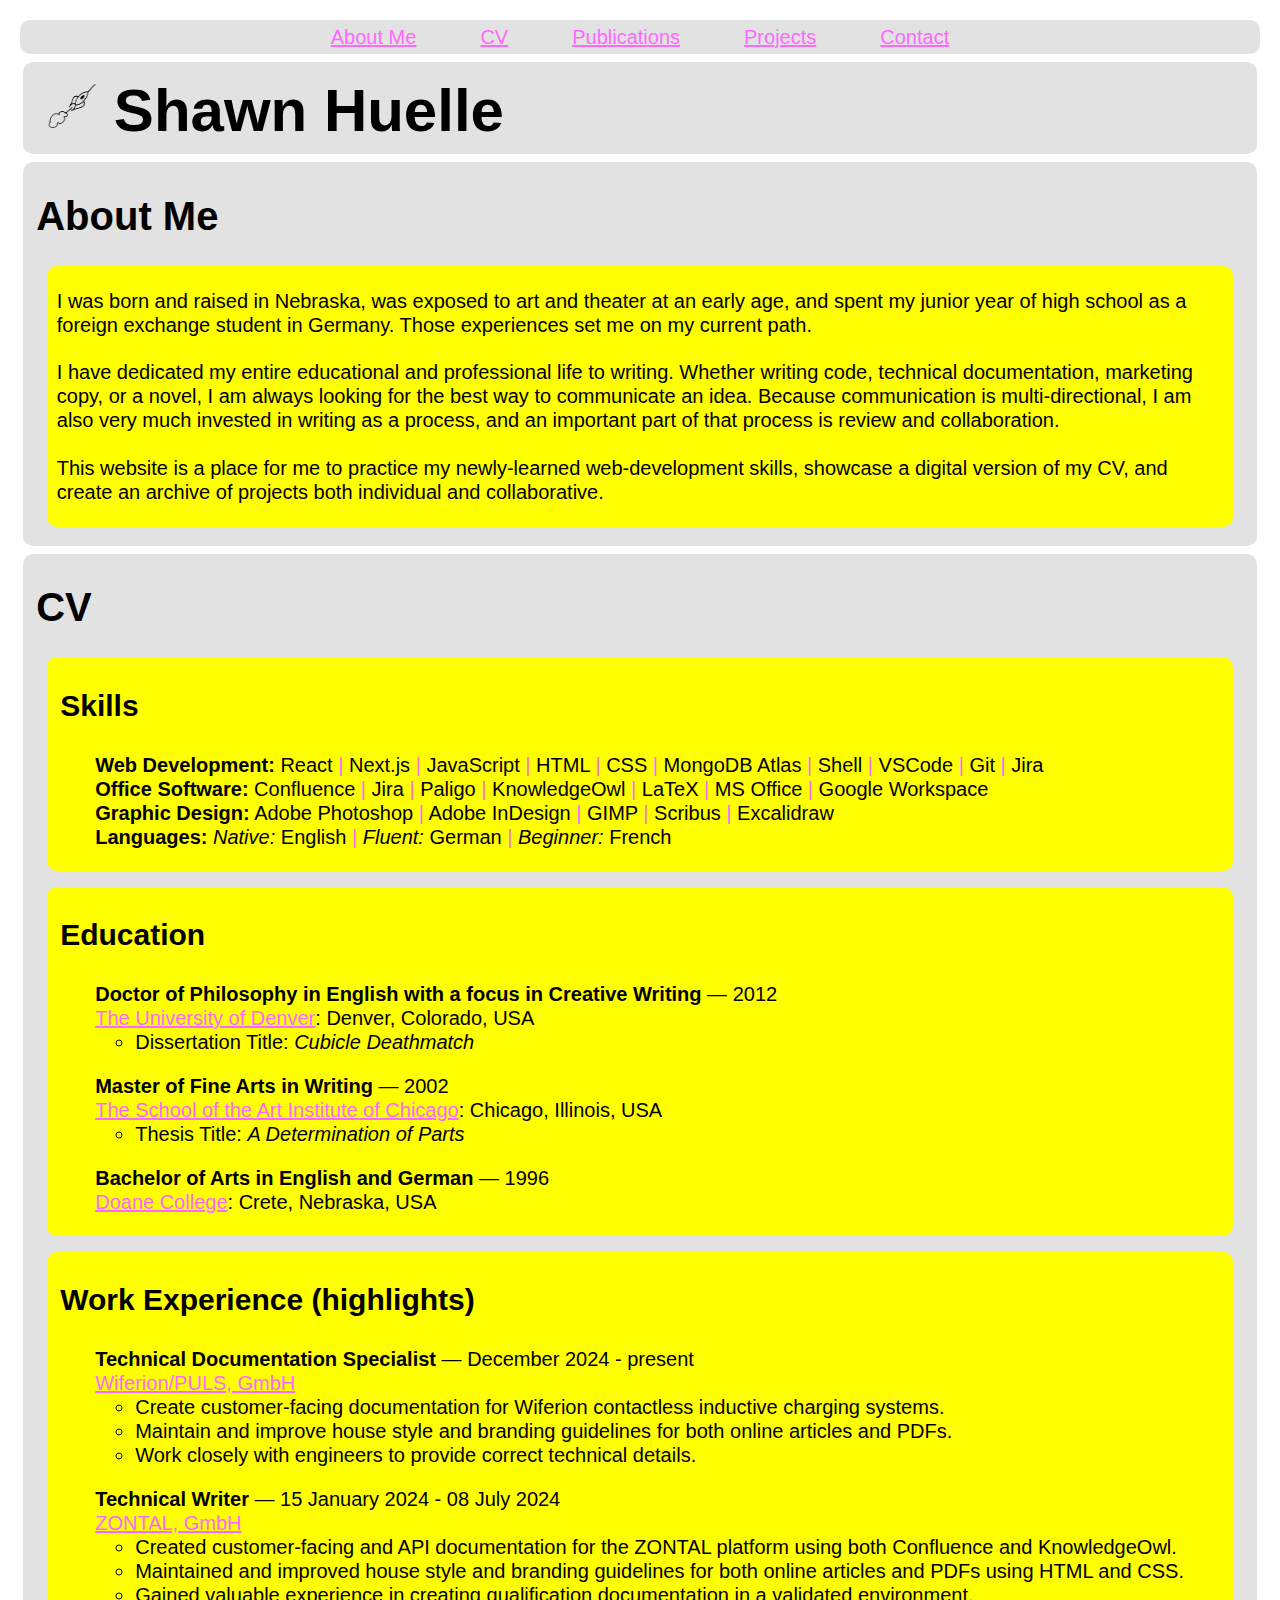
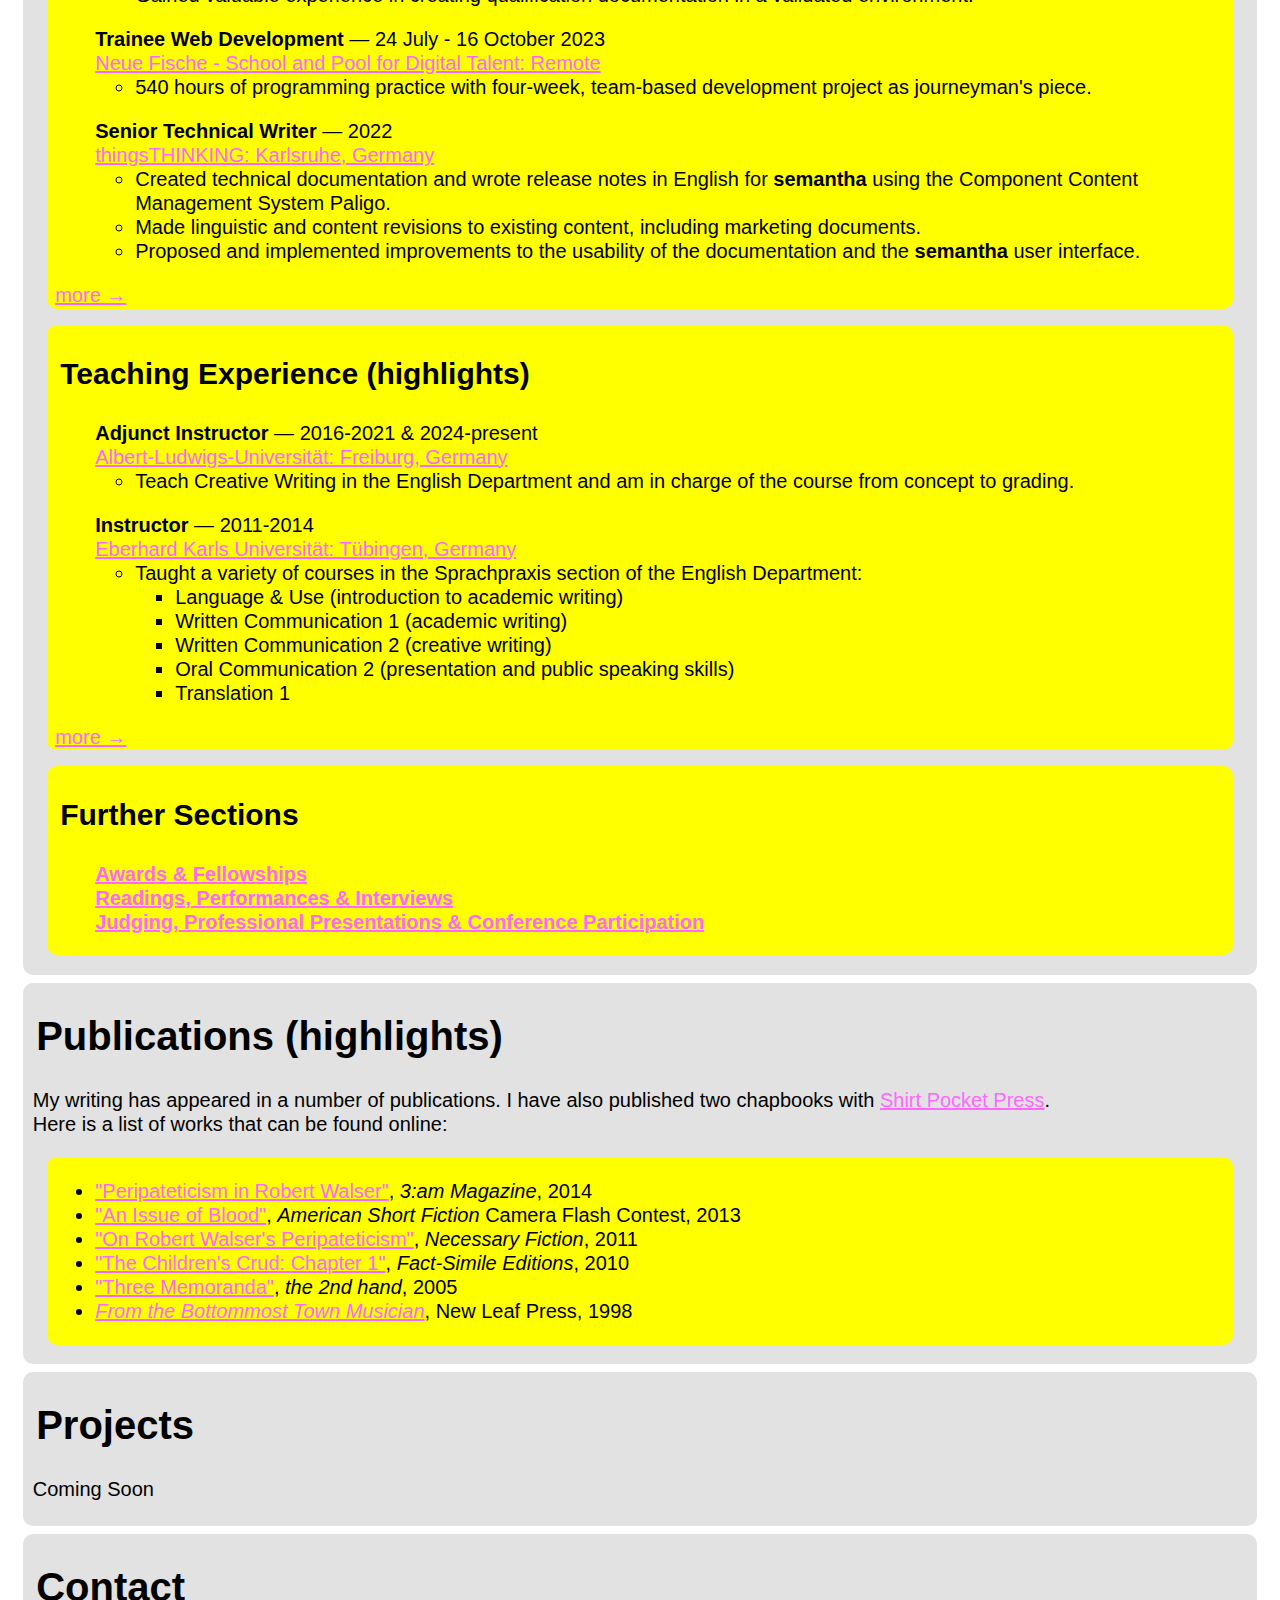
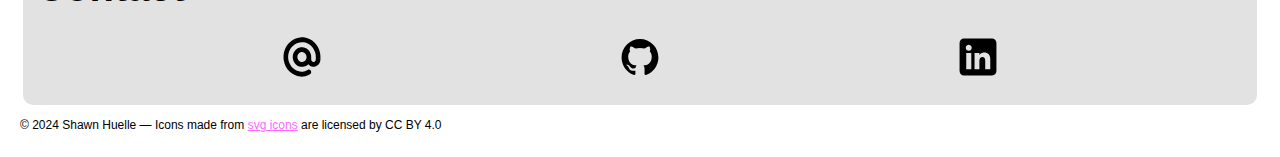
<file: index.html>
<!DOCTYPE html>
<html lang="en">
  <head>
    <meta charset="UTF-8" />
    <meta name="viewport" content="width=device-width, initial-scale=1.0" />
    <title>Shawn Huelle</title>
    <link rel="stylesheet" href="styles.css" />
    <link rel="icon" href="./assets/favicon.ico" />
  </head>

  <!-- body -->
  <body>
    <!-- header -->
    <header>
      <nav class="nav-list">
        <a href="#about">About Me</a>
        <a href="#cv">CV</a>
        <a href="#pubs">Publications</a>
        <a href="#projs">Projects</a>
        <a href="#contact">Contact</a>
      </nav>
    </header>

    <section>
      <h1>
        <span
          ><img
            src="./assets/r2n_angled.png"
            alt="a simple line drawing of a rocket with an exhaust plume and a single window"
            height="50px"
            width="50px"
        /></span>
        Shawn Huelle
      </h1>
    </section>

    <!-- about me -->
    <section>
      <h2 id="about">About Me</h2>
      <article>
        <p>
          I was born and raised in Nebraska, was exposed to art and theater at
          an early age, and spent my junior year of high school as a foreign
          exchange student in Germany. Those experiences set me on my current path.
        </p>
        <p>
          I have dedicated my entire educational and professional life to
          writing. Whether writing code, technical documentation, marketing
          copy, or a novel, I am always looking for the best way to communicate
          an idea. Because communication is multi-directional, I am also very
          much invested in writing as a process, and an important part of that
          process is review and collaboration.
        </p>
        <p>
          This website is a place for me to practice my newly-learned
          web-development skills, showcase a digital version of my CV, and
          create an archive of projects both individual and collaborative.
        </p>
      </article>
    </section>

    <!-- resume -->
    <section>
      <h2 id="cv">CV</h2>

      <!-- skills -->
      <article>
        <h3>Skills</h3>
        <ul class="ul-cv">
          <React><b>Web Development:</b> React <span class="pink-pipe">|</span> Next.js
            <span class="pink-pipe">|</span> JavaScript
            <span class="pink-pipe">|</span> HTML
            <span class="pink-pipe">|</span> CSS
            <span class="pink-pipe">|</span> MongoDB Atlas
            <span class="pink-pipe">|</span> Shell
            <span class="pink-pipe">|</span> VSCode
            <span class="pink-pipe">|</span> Git
            <span class="pink-pipe">|</span> Jira
          </li>
          <li><b>Office Software:</b> Confluence <span class="pink-pipe">|</span> Jira
            <span class="pink-pipe">|</span> Paligo
            <span class="pink-pipe">|</span> KnowledgeOwl
            <span class="pink-pipe">|</span> LaTeX
            <span class="pink-pipe">|</span> MS Office
            <span class="pink-pipe">|</span> Google Workspace
          </li>
          <li><b>Graphic Design:</b> Adobe Photoshop
            <span class="pink-pipe">|</span> Adobe InDesign
            <span class="pink-pipe">|</span> GIMP
            <span class="pink-pipe">|</span> Scribus
            <span class="pink-pipe">|</span> Excalidraw
          </li>
          <li><b>Languages:</b> <em>Native:</em> English
            <span class="pink-pipe">|</span>
            <em>Fluent:</em> German
            <span class="pink-pipe">|</span>
            <em>Beginner:</em> French
          </li>
        </ul>
      </article>

      <!-- education -->
      <article>
        <h3 id="ed">Education</h3>
        <ul class="ul-cv">
          <li>
            <b>Doctor of Philosophy in English with a focus in Creative Writing</b>
            — 2012
          </li>
          <li>
            <a
              href="https://liberalarts.du.edu/academics-admissions/programs-gr/phd-english-and-literary-arts-creative-writing"
              target="_blank"
              title="link to the website of DU's creative writing program"
              >The University of Denver</a
            >: Denver, Colorado, USA
          </li>
          <ul class="cv-indent">
            <li>Dissertation Title: <em>Cubicle Deathmatch</em></li>
          </ul>
        </ul>
        <!-- entry -->
        <ul class="ul-cv">
          <li><b>Master of Fine Arts in Writing</b> — 2002</li>
          <li>
            <a
              href="https://www.saic.edu/writing"
              target="_blank"
              title="link to the website of SAIC's writing program"
              >The School of the Art Institute of Chicago</a
            >: Chicago, Illinois, USA
          </li>
          <ul class="cv-indent">
            <li>Thesis Title: <em>A Determination of Parts</em></li>
          </ul>
        </ul>
        <!-- entry -->
      <ul class="ul-cv">
        <li><b>Bachelor of Arts in English and German</b> — 1996</li>
        <li>
          <a
            href="https://www.doane.edu/"
            target="_blank"
            title="link to Doane University's website"
            >Doane College</a
          >: Crete, Nebraska, USA
        </li>
      </ul>
    </article>

      <!-- work experience -->
      <article>
        <h3 id="work">Work Experience (highlights)</h3>
        <!-- entry -->
        <ul class="ul-cv">
          <li>
            <strong>Technical Documentation Specialist</strong> — December 2024 - present
          </li>
          <li>
            <a
              href="https://www.wiferion.com/"
              target="_blank"
              title="link to Wiferion's website"
              >Wiferion/PULS, GmbH</a
            >
          </li>
          <ul class="cv-indent">
            <li>
              Create customer-facing documentation for Wiferion contactless inductive charging systems.
            </li>
            <li>
              Maintain and improve house style and branding guidelines for both online articles and PDFs.
            </li>
            <li>
              Work closely with engineers to provide correct technical details.
            </li>
          </ul>
        </ul>
<!-- entry -->
        <ul class="ul-cv">
          <li>
            <strong>Technical Writer</strong> — 15 January 2024 - 08 July 2024
          </li>
          <li>
            <a
              href="https://zontal.io/"
              target="_blank"
              title="link to ZONTAL's website"
              >ZONTAL, GmbH</a
            >
          </li>
          <ul class="cv-indent">
            <li>
              Created customer-facing and API documentation for the ZONTAL
              platform using both Confluence and KnowledgeOwl.
            </li>
            <li>
              Maintained and improved house style and branding guidelines for
              both online articles and PDFs using HTML and CSS.
            </li>
            <li>
              Gained valuable experience in creating qualification documentation
              in a validated environment.
            </li>
          </ul>
        </ul>
        <!-- entry -->
        <ul class="ul-cv">
          <li><b>Trainee Web Development</b> — 24 July - 16 October 2023</li>
          <li>
            <a
              href="https://www.neuefische.de/bootcamp/web-development"
              target="new"
              >Neue Fische - School and Pool for Digital Talent: Remote</a
            >
          </li>
          <ul class="cv-indent">
            <li>
              540 hours of programming practice with four-week, team-based
              development project as journeyman's piece.
            </li>
          </ul>
        </ul>

        <!-- entry -->
      <ul class="ul-cv">
        <li><b>Senior Technical Writer</b> — 2022</li>
        <li>
          <a href="https://www.semantha.de/" target="_blank" title="link to thingsTHINKING's website"
            >thingsTHINKING: Karlsruhe, Germany</a
          >
        </li>
        <ul class="cv-indent">
          <li>
            Created technical documentation and wrote release notes in English for <b>semantha</b> using the Component Content Management System Paligo.
          </li>
          <li>
            Made linguistic and content revisions to existing content, including marketing documents.
          </li>
          <li>
            Proposed and implemented improvements to the usability of the documentation and the <b>semantha</b> user interface.
          </li>
        </ul>
      </ul>

      <a class="more" href="work-experience.html">more →</a>

      </article>

      <!-- teaching experience -->
      <article>
        <h3 id="teach">Teaching Experience (highlights)</h3>
        <ul class="ul-cv">
          <li><b>Adjunct Instructor</b> — 2016-2021 & 2024-present</li>
          <li><a href="https://www.anglistik.uni-freiburg.de/sections/language-practice" target="_blank" title="link to the English Language Practice section of the uni-freiburg website">Albert-Ludwigs-Universität: Freiburg, Germany</a></li>
          <ul class="cv-indent">
            <li>
              Teach Creative Writing in the English Department
              and am in charge of the course from concept to grading.
            </li>
          </ul>
        </ul>

        <!-- entry -->
        <ul class="ul-cv">
          <li><b>Instructor</b> — 2011-2014</li>
          <li><a href="https://uni-tuebingen.de/fakultaeten/philosophische-fakultaet/fachbereiche/neuphilologie/englisches-seminar/sections/academic-english/" target="_blank" title="link to the Academic English section of the uni-tuebingen website">Eberhard Karls Universität: Tübingen, Germany</a></li>
          <ul class="cv-indent">
            <li>
              Taught a variety of courses in the Sprachpraxis section of the
              English Department:
            </li>
            <ul>
              <li>Language & Use (introduction to academic writing)</li>
              <li>Written Communication 1 (academic writing)</li>
              <li>Written Communication 2 (creative writing)</li>
              <li>
                Oral Communication 2 (presentation and public speaking skills)
              </li>
              <li>Translation 1</li>
            </ul>
          </ul>
        </ul>
        <a class="more" href="teaching.html">more →</a>
      </article>

      <!-- further sections -->
       <article>
        <h3 id="further">Further Sections</h3>
        <ul class="ul-cv">
          <li><a class="more" href="awards.html"><b>Awards & Fellowships</b></a></li>
          <li><a class="more" href="readings.html"><b>Readings, Performances & Interviews</b></a></li>
          <li><a class="more" href="professional.html"><b>Judging, Professional Presentations & Conference Participation</b></a></li>
        </ul>
       </article>
    </section>

    <!-- publications -->
    <section>
      <h2 id="pubs">Publications (highlights)</h2>
      <p>
        My writing has appeared in a number of publications. I have also
        published two chapbooks with
        <a href="https://shirtpocketpress.weebly.com/" target="new"
          >Shirt Pocket Press</a
        >. <br>Here is a list of works that can be found online:
      </p>
      <article>
        <ul class="pub-list">
          <li>
            <a
              href="https://www.3ammagazine.com/3am/peripateticism-in-the-work-of-robert-walser/"
              target="new"
              >"Peripateticism in Robert Walser"</a
            >, <em>3:am Magazine</em>, 2014
          </li>
          <li>
            <a
              href="https://americanshortfiction.org/im-a-notebook-three/"
              target="new"
              >"An Issue of Blood"</a
            >, <em>American Short Fiction</em> Camera Flash Contest, 2013
          </li>
          <li>
            <a
              href="http://necessaryfiction.com/writerinres/OnRobertWalsersPeripateticism/"
              target="new"
              >"On Robert Walser's Peripateticism"</a
            >, <em>Necessary Fiction</em>, 2011
          </li>
          <li>
            <a
              href="https://secureservercdn.net/198.71.233.189/4kf.37a.myftpupload.com/wp-content/uploads/2019/12/Fact-Simile-Magazine-6pdf.pdf"
              target="new"
              >"The Children's Crud: Chapter 1"</a
            >, <em>Fact-Simile Editions</em>, 2010
          </li>
          <li>
            <a href="https://www.the2ndhand.com/archive/memo1.html" target="new"
              >"Three Memoranda"</a
            >, 
            <em>the 2nd hand</em>, 2005
          </li>
          <li>
            <a
              href="http://www.fb10.uni-bremen.de/newleaf/newleaf_press/newleaf_press.php"
              target="new"
              ><em>From the Bottommost Town Musician</em></a
            >, New Leaf Press, 1998
          </li>
        </ul>
      </article>
    </section>

    <!-- projects -->
    <section>
      <h2 id="projs">Projects</h2>
      <p>Coming Soon</p>
    </section>

    <!-- contact -->
    <section>
      <h2 id="contact">Contact</h2>
      <ul class="contact-list">
        <li>
          <a href="mailto:info@shawnhuelle.com"
            ><img
              src="./assets/email.svg"
              alt="the at symbol"
              height="40px"
              width="40px"
          /></a>
        </li>
        <li>
          <a href="https://www.github.com/shrocket" target="_blank"
            ><img
              src="./assets/github.svg"
              alt="the github logo"
              height="40px"
              width="40px"
          /></a>
        </li>
        <li>
          <a
            href="https://www.linkedin.com/in/shawn-huelle-616560237/"
            target="_blank"
          >
            <img
              src="./assets/linkedin.svg"
              alt="the linkedin logo"
              height="40px"
              width="40px"
          /></a>
        </li>
      </ul>
    </section>

    <!-- footer -->
    <footer>
      <div>
        &copy 2024 Shawn Huelle —
        <span>
          Icons made from
          <a href="https://www.onlinewebfonts.com/icon">svg icons</a> are
          licensed by CC BY 4.0</span
        >
      </div>
    </footer>
  </body>
</html>
</file>
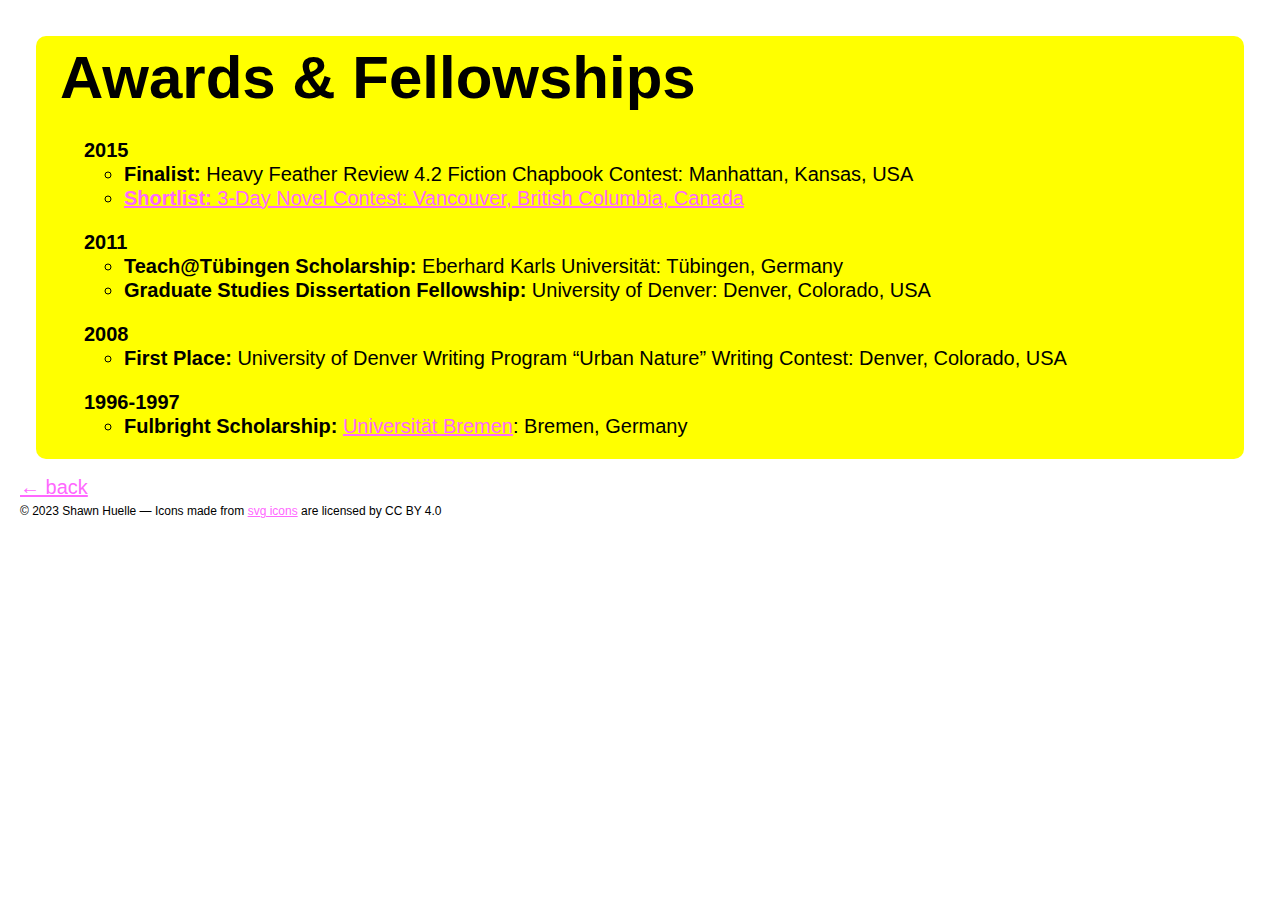
<file: awards.html>
<!DOCTYPE html>
<html lang="en">
  <head>
    <meta charset="UTF-8" />
    <meta name="viewport" content="width=device-width, initial-scale=1.0" />
    <title>Awards and Fellowships</title>
    <link rel="stylesheet" href="styles.css" />
    <link rel="icon" href="./assets/favicon-16x16.png" />
  </head>
  <body>
    <article>
      <h1>Awards & Fellowships</h1>
      <!-- entry -->
      <ul class="ul-cv">
        <li><b>2015</b></li>
        <ul class="cv-indent">
          <li>
            <b>Finalist:</b> Heavy Feather Review 4.2 Fiction Chapbook Contest:
            Manhattan, Kansas, USA
          </li>
          <li>
            <a href="https://www.3daynovel.com/2015/04/17/the-2014-3-day-novel-contest-winners/" target="_blank" title="link to the 2014 shortlist announcement"><b>Shortlist:</b> 3-Day Novel Contest: Vancouver,
              British Columbia, Canada</a>
          </li>
        </ul>
      </ul>
      <!-- entry -->
      <ul class="ul-cv">
        <li><b>2011</b></li>
        <ul class="cv-indent">
          <li>
            <b>Teach@Tübingen Scholarship:</b> Eberhard Karls Universität:
            Tübingen, Germany
          </li>
          <li>
            <b>Graduate Studies Dissertation Fellowship:</b> University of
            Denver: Denver, Colorado, USA
          </li>
        </ul>
      </ul>
      <ul class="ul-cv">
        <!-- entry -->
        <li><b>2008</b></li>
        <ul class="cv-indent">
          <li>
            <b>First Place:</b> University of Denver Writing Program “Urban
            Nature” Writing Contest: Denver, Colorado, USA
          </li>
        </ul>
      </ul>
      <!-- entry -->
      <ul class="ul-cv">
        <li><b>1996-1997</b></li>
        <ul class="cv-indent"><li><b>Fulbright Scholarship:</b>
          <a
            href="https://www.uni-bremen.de/en/"
            target="_blank"
            title="link to the University of Bremen's English website"
            >Universität Bremen</a
          >: Bremen, Germany
        </li></ul>
      </ul>
    </article>
    <a href="index.html#further">← back</a>
    <!-- footer -->
    <footer>
      <div>
        &copy 2023 Shawn Huelle —
        <span>
          Icons made from
          <a href="https://www.onlinewebfonts.com/icon">svg icons</a> are
          licensed by CC BY 4.0</span
        >
      </div>
    </footer>
  </body>
</html>
  </body>
</html>
</file>
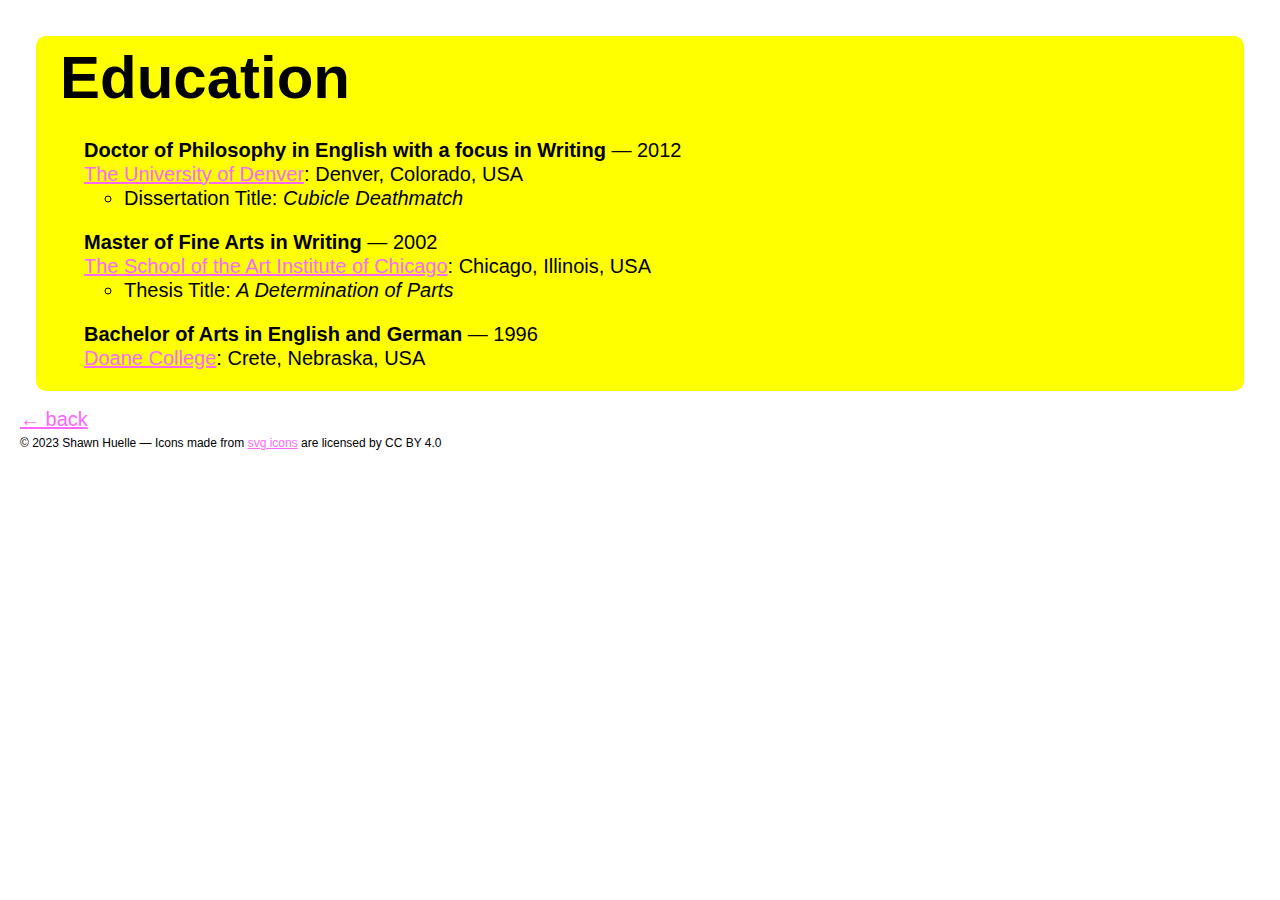
<file: education.html>
<!DOCTYPE html>
<html lang="en">
  <head>
    <meta charset="UTF-8" />
    <meta name="viewport" content="width=device-width, initial-scale=1.0" />
    <title>education</title>
    <link rel="stylesheet" href="styles.css" />
    <link rel="icon" href="./assets/favicon-16x16.png" />
  </head>
  <body>
    <article>
      <h1>Education</h1>

      <!-- entry -->
      <ul class="ul-cv">
        <li>
          <b>Doctor of Philosophy in English with a focus in Writing</b>
          — 2012
        </li>
        <li>
          <a
            href="https://liberalarts.du.edu/academics-admissions/programs-gr/phd-english-and-literary-arts-creative-writing"
            target="_blank"
            title="link to the website of DU's creative writing program"
            >The University of Denver</a
          >: Denver, Colorado, USA
        </li>
        <ul class="cv-indent">
          <li>Dissertation Title: <em>Cubicle Deathmatch</em></li>
        </ul>
      </ul>

      <!-- entry -->
      <ul class="ul-cv">
        <li><b>Master of Fine Arts in Writing</b> — 2002</li>
        <li>
          <a
            href="https://www.saic.edu/writing"
            target="_blank"
            title="link to the website of SAIC's writing program"
            >The School of the Art Institute of Chicago</a
          >: Chicago, Illinois, USA
        </li>
        <ul class="cv-indent">
          <li>Thesis Title: <em>A Determination of Parts</em></li>
        </ul>
      </ul>
      <!-- entry -->
      <ul class="ul-cv">
        <li><b>Bachelor of Arts in English and German</b> — 1996</li>
        <li>
          <a
            href="https://www.doane.edu/"
            target="_blank"
            title="link to Doane University's website"
            >Doane College</a
          >: Crete, Nebraska, USA
        </li>
      </ul>
    </article>
    <a href="index.html#ed">← back</a>
    <!-- footer -->
    <footer>
      <div>
        &copy 2023 Shawn Huelle —
        <span>
          Icons made from
          <a href="https://www.onlinewebfonts.com/icon">svg icons</a> are
          licensed by CC BY 4.0</span
        >
      </div>
    </footer>
  </body>
</html>
</file>
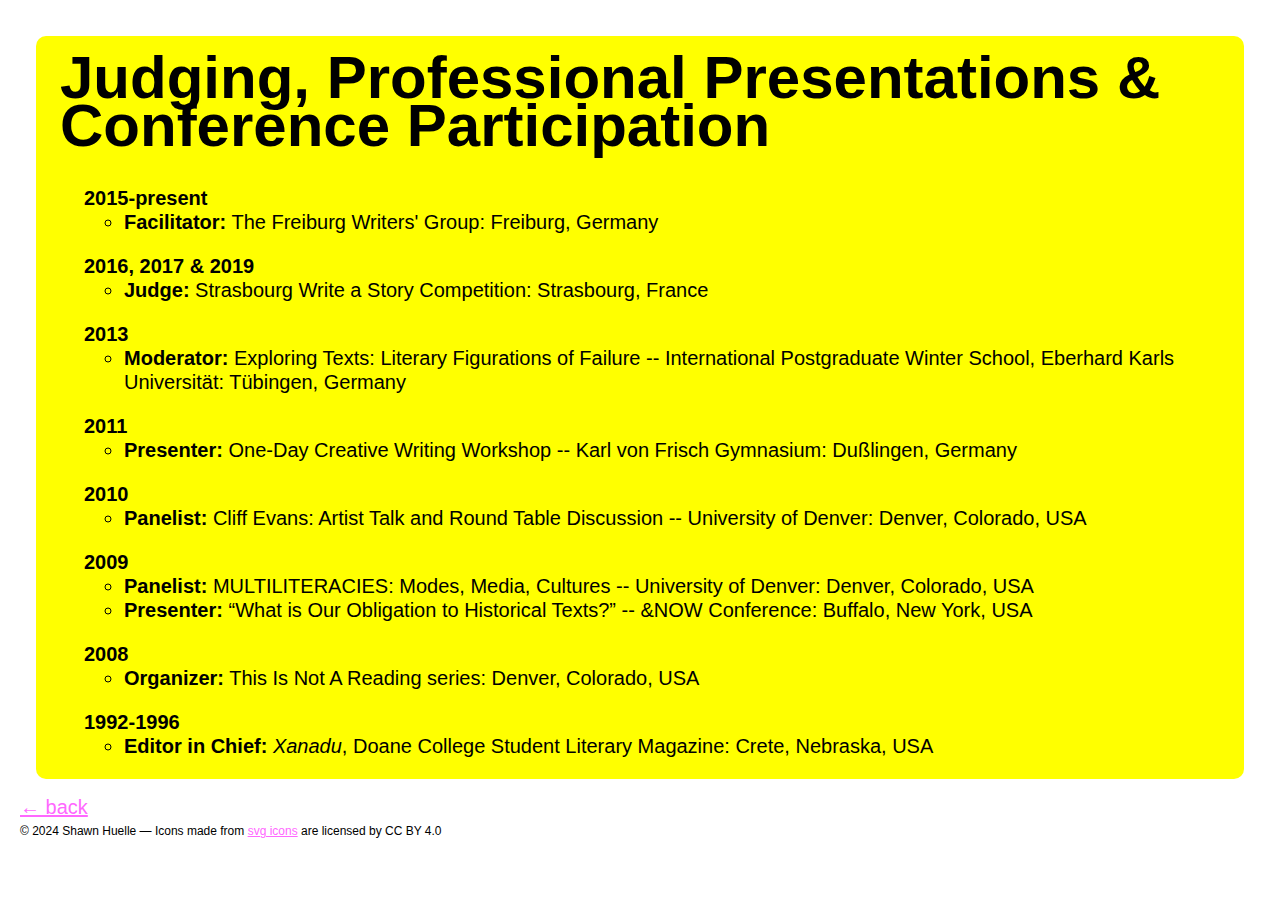
<file: professional.html>
<!DOCTYPE html>
<html lang="en">
  <head>
    <meta charset="UTF-8" />
    <meta name="viewport" content="width=device-width, initial-scale=1.0" />
    <title>Professinoal Presentations</title>
    <link rel="stylesheet" href="styles.css" />
    <link rel="icon" href="./assets/favicon.ico" />
  </head>
  <body>
    <article>
      <h1>
        Judging, Profes&shysional Presenta&shytions & Conference
        Participa&shytion
      </h1>
      <ul class="ul-cv">
        <li><b>2015-present</b></li>
        <ul class="cv-indent">
          <li>
            <b>Facilitator:</b> The Freiburg Writers' Group: Freiburg, Germany
          </li>
        </ul>
      </ul>
      <ul class="ul-cv">
        <li><b>2016, 2017 & 2019</b></li>
        <ul class="cv-indent">
          <li>
            <b>Judge:</b> Strasbourg Write a Story Competition: Strasbourg,
            France
          </li>
        </ul>
      </ul>
      <ul class="ul-cv">
        <li><b>2013</b></li>
        <ul class="cv-indent">
          <li>
            <b>Moderator:</b> Exploring Texts: Literary Figurations of Failure
            -- International Postgraduate Winter School, Eberhard Karls
            Universität: Tübingen, Germany
          </li>
        </ul>
      </ul>
      <ul class="ul-cv">
        <li><b>2011</b></li>
        <ul class="cv-indent">
          <li>
            <b>Presenter:</b> One-Day Creative Writing Workshop -- Karl von
            Frisch Gymnasium: Dußlingen, Germany
          </li>
        </ul>
      </ul>
      <ul class="ul-cv">
        <li><b>2010</b></li>
        <ul class="cv-indent">
          <li>
            <b>Panelist:</b> Cliff Evans: Artist Talk and Round Table Discussion
            -- University of Denver: Denver, Colorado, USA
          </li>
        </ul>
      </ul>
      <ul class="ul-cv">
        <li><b>2009</b></li>
        <ul class="cv-indent">
          <li>
            <b>Panelist:</b> MULTILITERACIES: Modes, Media, Cultures --
            University of Denver: Denver, Colorado, USA
          </li>
          <li>
            <b>Presenter:</b> “What is Our Obligation to Historical Texts?” --
            &NOW Conference: Buffalo, New York, USA
          </li>
        </ul>
      </ul>
      <ul class="ul-cv">
        <li><b>2008</b></li>
        <ul class="cv-indent">
          <li>
            <b>Organizer:</b> This Is Not A Reading series: Denver, Colorado,
            USA
          </li>
        </ul>
      </ul>
      <ul class="ul-cv">
        <li><b>1992-1996</b></li>
        <ul class="cv-indent">
          <li>
            <b>Editor in Chief:</b> <em>Xanadu</em>, Doane College Student
            Literary Magazine: Crete, Nebraska, USA
          </li>
        </ul>
      </ul>
    </article>
    <a href="index.html#further">← back</a>
    <!-- footer -->
    <footer>
      <div>
        &copy 2024 Shawn Huelle —
        <span>
          Icons made from
          <a href="https://www.onlinewebfonts.com/icon">svg icons</a> are
          licensed by CC BY 4.0</span
        >
      </div>
    </footer>
  </body>
</html>
</file>
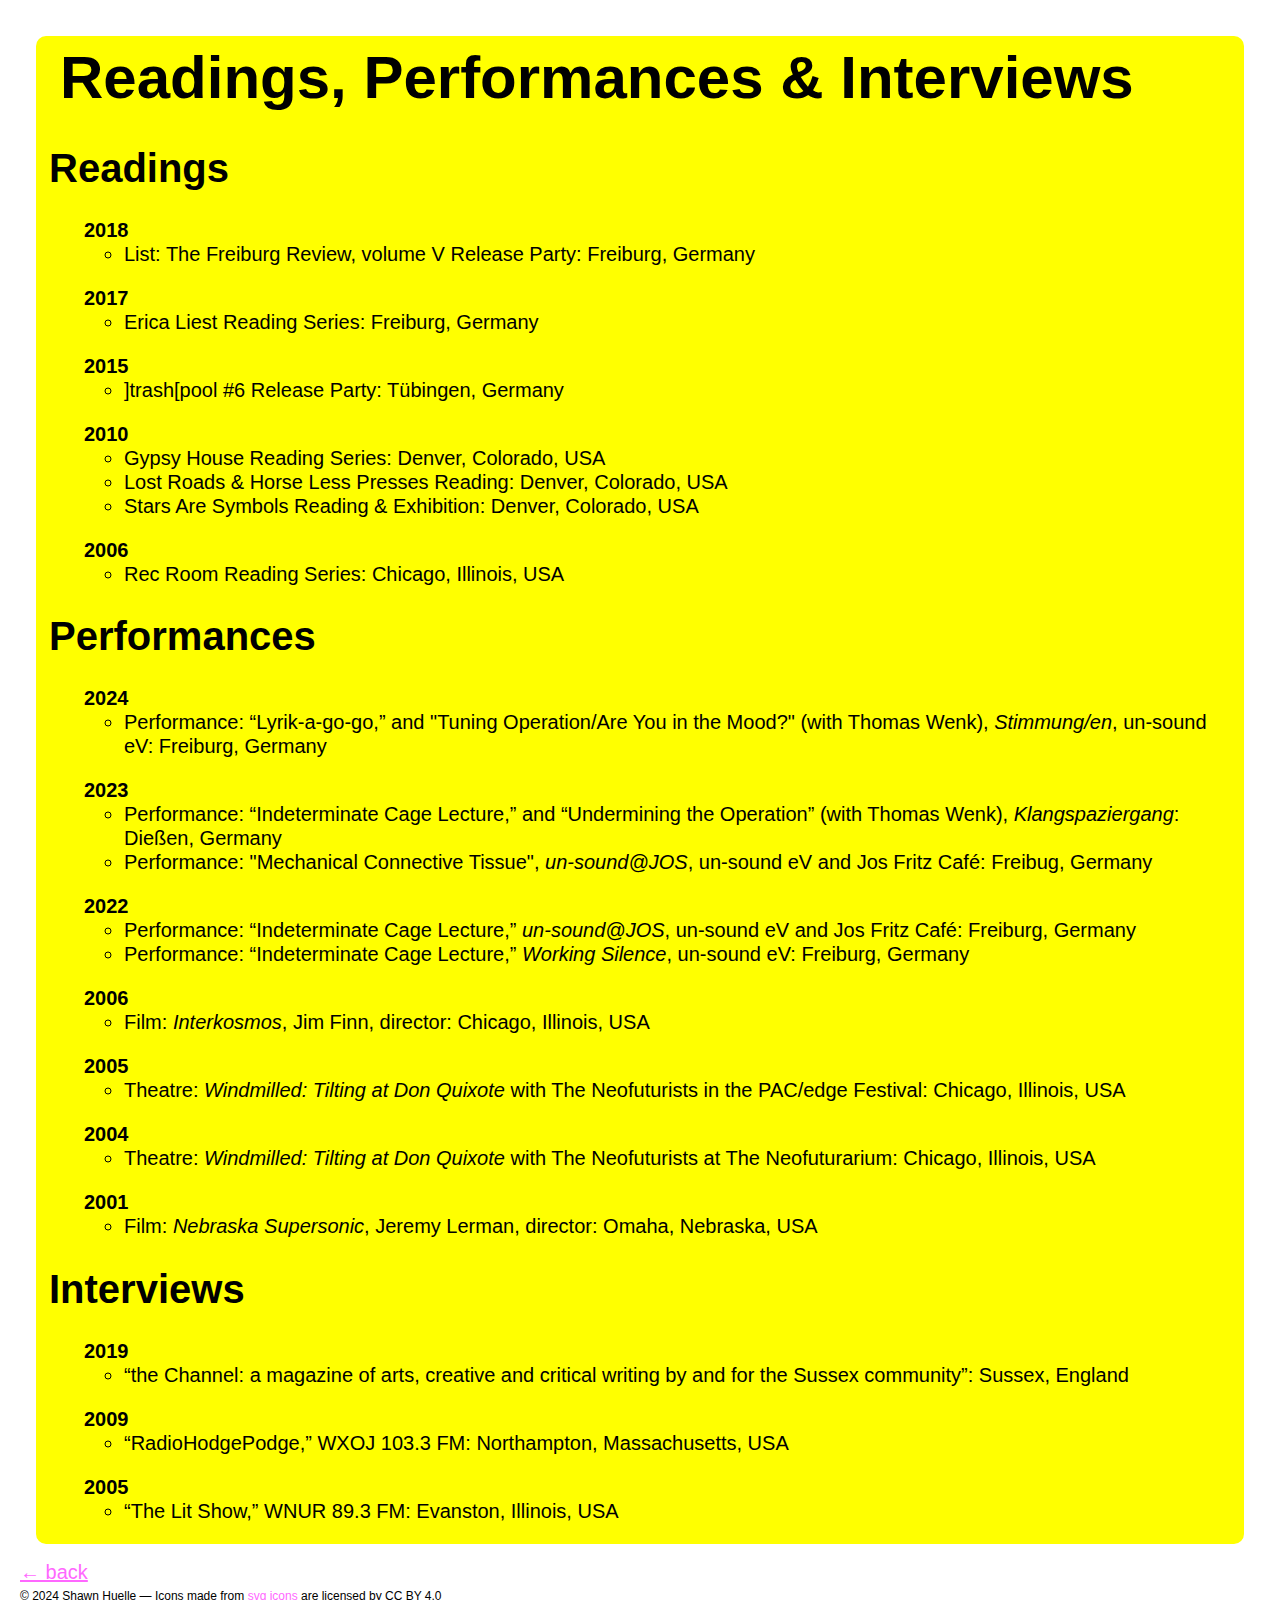
<file: readings.html>
<!DOCTYPE html>
<html lang="en">
  <head>
    <meta charset="UTF-8" />
    <meta name="viewport" content="width=device-width, initial-scale=1.0" />
    <title>Readings, Performances & Interviews</title>
    <link rel="stylesheet" href="styles.css" />
    <link rel="icon" href="./assets/favicon.ico" />
  </head>
  <body>
    <article>
      <h1>Readings, Performances & Interviews</h1>
      <h2>Readings</h2>
      <ul class="ul-cv">
        <li><b>2018</b></li>
        <ul class="cv-indent">
          <li>
            List: The Freiburg Review, volume V Release Party: Freiburg, Germany
          </li>
        </ul>
      </ul>
      <ul class="ul-cv">
        <li><b>2017</b></li>
        <ul class="cv-indent">
          <li>Erica Liest Reading Series: Freiburg, Germany</li>
        </ul>
      </ul>
      <ul class="ul-cv">
        <li><b>2015</b></li>
        <ul class="cv-indent">
          <li>]trash[pool #6 Release Party: Tübingen, Germany</li>
        </ul>
      </ul>
      <ul class="ul-cv">
        <li><b>2010</b></li>
        <ul class="cv-indent">
          <li>Gypsy House Reading Series: Denver, Colorado, USA</li>
          <li>
            Lost Roads & Horse Less Presses Reading: Denver, Colorado, USA
          </li>
          <li>Stars Are Symbols Reading & Exhibition: Denver, Colorado, USA</li>
        </ul>
      </ul>
      <ul class="ul-cv">
        <li><b>2006</b></li>
        <ul class="cv-indent">
          <li>Rec Room Reading Series: Chicago, Illinois, USA</li>
        </ul>
      </ul>

      <h2>Performances</h2>
      <ul class="ul-cv">
        <li><b>2024</b></li>
        <ul class="cv-indent">
          <li>
            Performance: “Lyrik-a-go-go,” and "Tuning Operation/Are You in the
            Mood?" (with Thomas Wenk), <em>Stimmung/en</em>, un-sound eV:
            Freiburg, Germany
          </li>
        </ul>
      </ul>
      <ul class="ul-cv">
        <li><b>2023</b></li>
        <ul class="cv-indent">
          <li>
            Performance: “Indeterminate Cage Lecture,” and “Undermining the
            Operation” (with Thomas Wenk), <em>Klangspaziergang</em>: Dießen,
            Germany
          </li>
          <li>
            Performance: "Mechanical Connective Tissue", <em>un-sound@JOS</em>,
            un-sound eV and Jos Fritz Café: Freibug, Germany
          </li>
        </ul>
      </ul>
      <ul class="ul-cv">
        <li><b>2022</b></li>
        <ul class="cv-indent">
          <li>
            Performance: “Indeterminate Cage Lecture,” <em>un-sound@JOS</em>,
            un-sound eV and Jos Fritz Café: Freiburg, Germany
          </li>
          <li>
            Performance: “Indeterminate Cage Lecture,” <em>Working Silence</em>,
            un-sound eV: Freiburg, Germany
          </li>
        </ul>
      </ul>
      <ul class="ul-cv">
        <li><b>2006</b></li>
        <ul class="cv-indent">
          <li>
            Film: <em>Interkosmos</em>, Jim Finn, director: Chicago, Illinois,
            USA
          </li>
        </ul>
      </ul>
      <ul class="ul-cv">
        <li><b>2005</b></li>
        <ul class="cv-indent">
          <li>
            Theatre: <em>Windmilled: Tilting at Don Quixote</em> with The
            Neofuturists in the PAC/edge Festival: Chicago, Illinois, USA
          </li>
        </ul>
      </ul>
      <ul class="ul-cv">
        <li><b>2004</b></li>
        <ul class="cv-indent">
          <li>
            Theatre: <em>Windmilled: Tilting at Don Quixote</em> with The
            Neofuturists at The Neofuturarium: Chicago, Illinois, USA
          </li>
        </ul>
      </ul>
      <ul class="ul-cv">
        <li><b>2001</b></li>
        <ul class="cv-indent">
          <li>
            Film: <em>Nebraska Supersonic</em>, Jeremy Lerman, director: Omaha,
            Nebraska, USA
          </li>
        </ul>
      </ul>
      <h2>Interviews</h2>
      <ul class="ul-cv">
        <li><b>2019</b></li>
        <ul class="cv-indent">
          <li>
            “the Channel: a magazine of arts, creative and critical writing by
            and for the Sussex community”: Sussex, England
          </li>
        </ul>
      </ul>
      <ul class="ul-cv">
        <li><b>2009</b></li>
        <ul class="cv-indent">
          <li>
            “RadioHodgePodge,” WXOJ 103.3 FM: Northampton, Massachusetts, USA
          </li>
        </ul>
      </ul>
      <ul class="ul-cv">
        <li><b>2005</b></li>
        <ul class="cv-indent">
          <li>“The Lit Show,” WNUR 89.3 FM: Evanston, Illinois, USA</li>
        </ul>
      </ul>
    </article>
    <a href="index.html#further">← back</a>
    <!-- footer -->
    <footer>
      <div>
        &copy 2024 Shawn Huelle —
        <span>
          Icons made from
          <a href="https://www.onlinewebfonts.com/icon">svg icons</a> are
          licensed by CC BY 4.0</span
        >
      </div>
    </footer>
  </body>
</html>
</file>
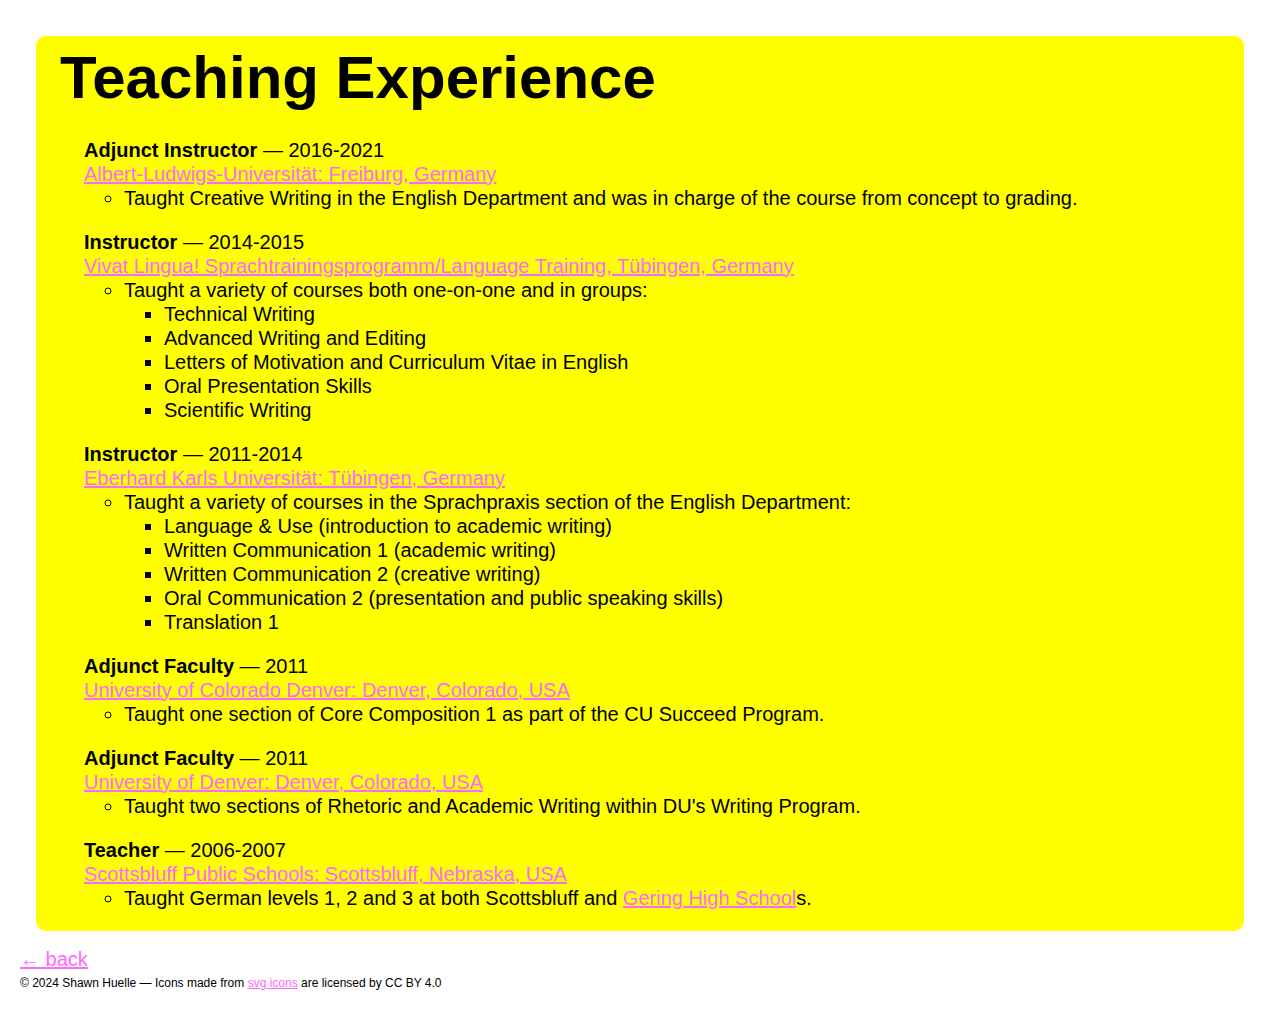
<file: teaching.html>
<!DOCTYPE html>
<html lang="en">
  <head>
    <meta charset="UTF-8" />
    <meta name="viewport" content="width=device-width, initial-scale=1.0" />
    <title>teaching experience</title>
    <link rel="stylesheet" href="styles.css" />
    <link rel="icon" href="./assets/favicon-16x16.png" />
  </head>
  <body>
    <article>
      <h1>Teaching Experience</h1>

      <!-- entry -->
      <ul class="ul-cv">
        <li><b>Adjunct Instructor</b> — 2016-2021</li>
        <li>
          <a
            href="https://www.anglistik.uni-freiburg.de/sections/language-practice"
            target="_blank"
            title="link to the English Language Practice section of the uni-freiburg English department's website"
            >Albert-Ludwigs-Universität: Freiburg, Germany</a
          >
        </li>
        <ul class="cv-indent">
          <li>
            Taught Creative Writing in the English Department and was in charge
            of the course from concept to grading.
          </li>
        </ul>
      </ul>

      <!-- entry -->
      <ul class="ul-cv">
        <li><b>Instructor</b> — 2014-2015</li>
        <li>
          <a
            href="https://www.vivat-lingua.de"
            target="_blank"
            title="link to the Vivat Lingua website"
            >Vivat Lingua! Sprachtrainingsprogramm/Language Training, Tübingen,
            Germany</a
          >
        </li>
        <ul class="cv-indent">
          <li>Taught a variety of courses both one-on-one and in groups:</li>
          <ul>
            <li>Technical Writing</li>
            <li>Advanced Writing and Editing</li>
            <li>Letters of Motivation and Curriculum Vitae in English</li>
            <li>Oral Presentation Skills</li>
            <li>Scientific Writing</li>
          </ul>
        </ul>
      </ul>

      <!-- entry -->
      <ul class="ul-cv">
        <li><b>Instructor</b> — 2011-2014</li>
        <li>
          <a
            href="https://uni-tuebingen.de/fakultaeten/philosophische-fakultaet/fachbereiche/neuphilologie/englisches-seminar/sections/academic-english/"
            target="_blank"
            title="link to the Academic English section of the uni-tuebingen English department's website"
            >Eberhard Karls Universität: Tübingen, Germany</a
          >
        </li>
        <ul class="cv-indent">
          <li>
            Taught a variety of courses in the Sprachpraxis section of the
            English Department:
          </li>
          <ul>
            <li>Language & Use (introduction to academic writing)</li>
            <li>Written Communication 1 (academic writing)</li>
            <li>Written Communication 2 (creative writing)</li>
            <li>
              Oral Communication 2 (presentation and public speaking skills)
            </li>
            <li>Translation 1</li>
          </ul>
        </ul>
      </ul>

      <!-- entry -->
      <ul class="ul-cv">
        <li><b>Adjunct Faculty</b> — 2011</li>
        <li>
          <a
            href="https://clas.ucdenver.edu/english/composition-program"
            target="_blank"
            title="link to the website of CU Denver's Composition Program"
            >University of Colorado Denver: Denver, Colorado, USA</a
          >
        </li>
        <ul class="cv-indent">
          <li>
            Taught one section of Core Composition 1 as part of the CU Succeed
            Program.
          </li>
        </ul>
      </ul>

      <!-- entry -->
      <ul class="ul-cv">
        <li><b>Adjunct Faculty</b> — 2011</li>
        <li>
          <a
            href="https://academicaffairs.du.edu/writing/first-year-writing"
            target="_blank"
            title="link to the University of Denver's Undergraduate Writing Program"
            >University of Denver: Denver, Colorado, USA</a
          >
        </li>
        <ul class="cv-indent">
          <li>
            Taught two sections of Rhetoric and Academic Writing within DU's
            Writing Program.
          </li>
        </ul>
      </ul>

      <!-- entry -->
      <ul class="ul-cv">
        <li><b>Teacher</b> — 2006-2007</li>
        <li>
          <a
            href="https://www.sbps.net/"
            target="_blank"
            title="link to the Scottsbluff Public Schools' website"
            >Scottsbluff Public Schools: Scottsbluff, Nebraska, USA</a
          >
        </li>
        <ul class="cv-indent">
          <li>
            Taught German levels 1, 2 and 3 at both Scottsbluff and
            <a
              href="https://www.geringschools.net/"
              target="_blank"
              title="link to the Gering Public Schools' website"
              >Gering High School</a
            >s.
          </li>
        </ul>
      </ul>
    </article>
    <a href="index.html#teach">← back</a>
    <!-- footer -->
    <footer>
      <div>
        &copy 2024 Shawn Huelle —
        <span>
          Icons made from
          <a href="https://www.onlinewebfonts.com/icon">svg icons</a> are
          licensed by CC BY 4.0</span
        >
      </div>
    </footer>
  </body>
</html>
</file>
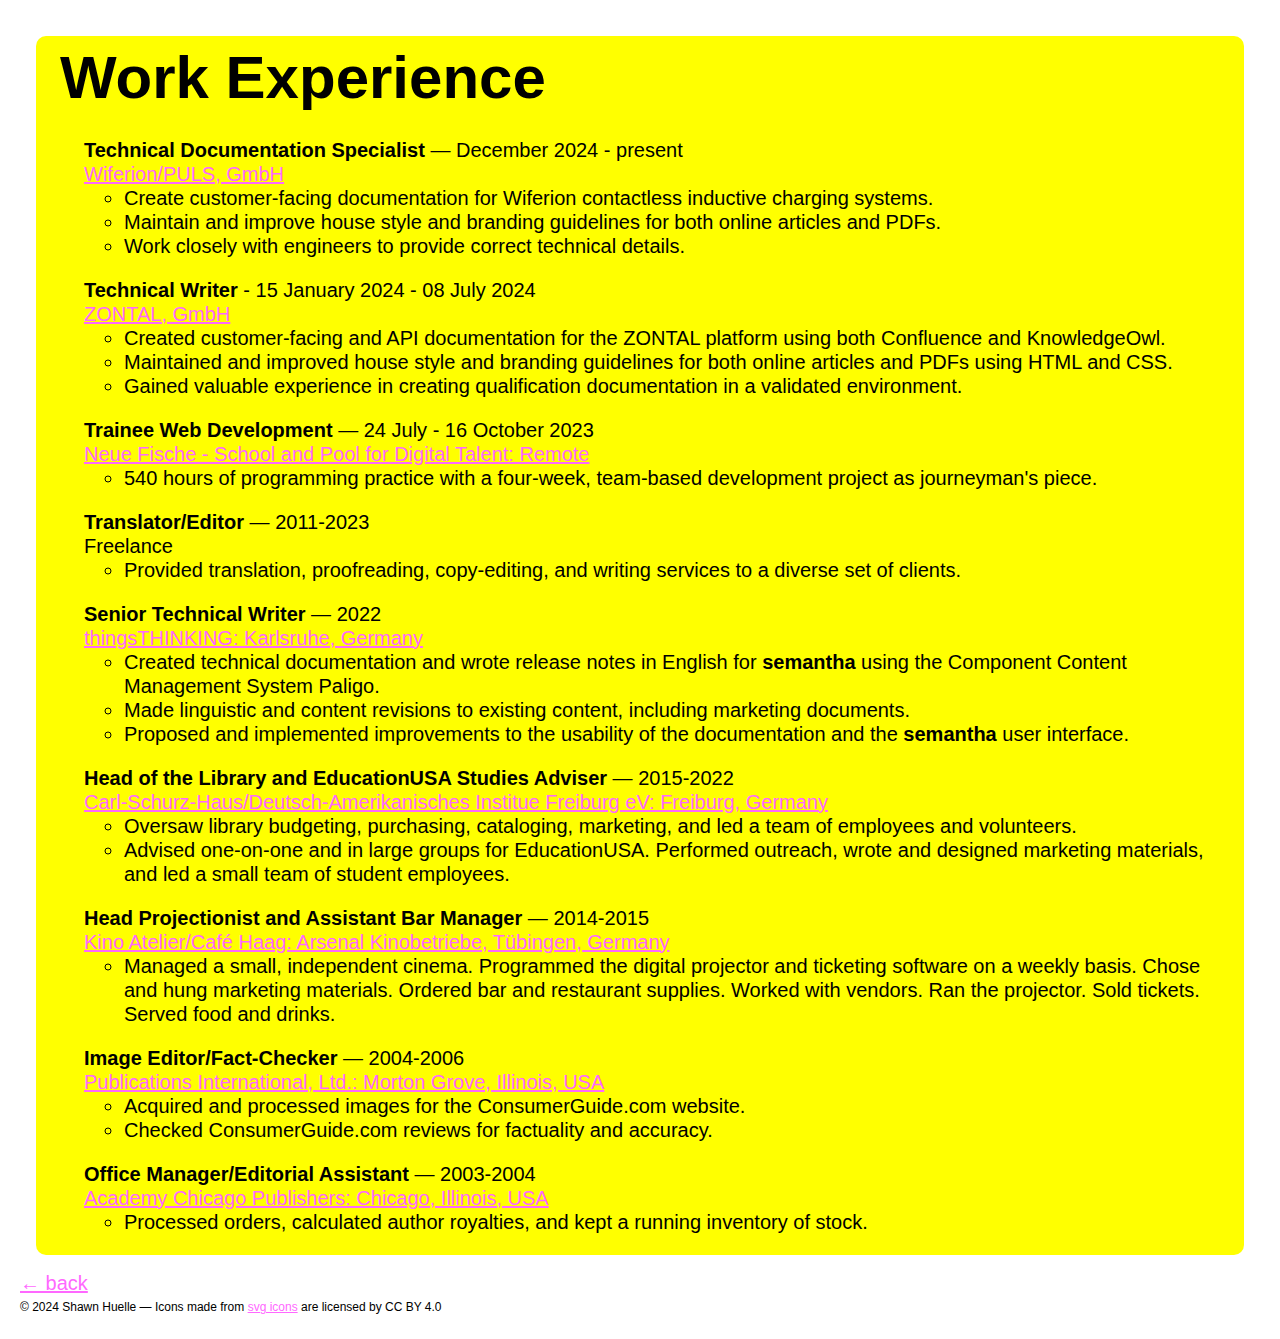
<file: work-experience.html>
<!DOCTYPE html>
<html lang="en">
  <head>
    <meta charset="UTF-8" />
    <meta name="viewport" content="width=device-width, initial-scale=1.0" />
    <title>work experience</title>
    <link rel="stylesheet" href="styles.css" />
    <link rel="icon" href="./assets/favicon-16x16.png" />
  </head>
  <body>
    <article>
      <h1>Work Experience</h1>

      <!-- entry -->
      <ul class="ul-cv">
        <li>
          <strong>Technical Documentation Specialist</strong> — December 2024 - present
        </li>
        <li>
          <a
            href="https://www.wiferion.com/"
            target="_blank"
            title="link to Wiferion's website"
            >Wiferion/PULS, GmbH</a
          >
        </li>
        <ul class="cv-indent">
          <li>
            Create customer-facing documentation for Wiferion contactless inductive charging systems.
          </li>
          <li>
            Maintain and improve house style and branding guidelines for both online articles and PDFs.
          </li>
          <li>
            Work closely with engineers to provide correct technical details.
          </li>
        </ul>
      </ul>
      <!-- entry -->
      <ul class="ul-cv">
        <li>
          <b>Technical Writer</b> - 15 January 2024 - 08 July 2024
        </li>
        <li>
          <a href="https://zontal.io/" target="_blank" title="link to ZONTAL's website">ZONTAL, GmbH</a>
        </li>
        <ul class="cv-indent">
          <li>Created customer-facing and API documentation for the ZONTAL platform using both Confluence and KnowledgeOwl.</li>
          <li>Maintained and improved house style and branding guidelines for both online articles and PDFs using HTML and CSS.</li>
          <li>Gained valuable experience in creating qualification documentation in a validated environment.</li>
        </ul>
      </ul>

      <!-- entry -->
      <ul class="ul-cv">
        <li>
          <b>Trainee Web Development</b> — 24 July - 16 October 2023
        </li>
        <li>
          <a
            href="https://www.neuefische.de/bootcamp/web-development"
            target="_blank" title="link to Neue Fische's website"
            >Neue Fische - School and Pool for Digital Talent: Remote</a
          >
        </li>
        <ul class="cv-indent">
          <li>
            540 hours of programming practice with a four-week, team-based development project as journeyman's piece.
          </li>
        </ul>
      </ul>

      <!-- entry -->
      <ul class="ul-cv">
        <li><b>Translator/Editor</b> — 2011-2023</li>
        <li>Freelance</li>
        <ul class="cv-indent">
          <li>
            Provided translation, proofreading, copy-editing, and writing services to a diverse set of clients.
          </li>
        </ul>
      </ul>

      <!-- entry -->
      <ul class="ul-cv">
        <li><b>Senior Technical Writer</b> — 2022</li>
        <li>
          <a href="https://www.semantha.de/" target="_blank" title="link to thingsTHINKING's website"
            >thingsTHINKING: Karlsruhe, Germany</a
          >
        </li>
        <ul class="cv-indent">
          <li>
            Created technical documentation and wrote release notes in English for <b>semantha</b> using the Component Content Management System Paligo.
          </li>
          <li>
            Made linguistic and content revisions to existing content, including marketing documents.
          </li>
          <li>
            Proposed and implemented improvements to the usability of the documentation and the <b>semantha</b> user interface.
          </li>
        </ul>
      </ul>

      <!-- entry -->
      <ul class="ul-cv">
        <li>
          <b>Head of the Library and EducationUSA Studies Adviser</b>
          — 2015-2022
        </li>
        <li>
          <a href="https://www.carl-schurz-haus.de" target="_blank" title="link to the Carl-Schurz-Haus's website"
            >Carl-Schurz-Haus/Deutsch-Amerikanisches Institue Freiburg eV:
            Freiburg, Germany</a
          >
        </li>
        <ul class="cv-indent">
          <li>
            Oversaw library budgeting, purchasing, cataloging, marketing, and
            led a team of employees and volunteers.
          </li>
          <li>
            Advised one-on-one and in large groups for EducationUSA. Performed
            outreach, wrote and designed marketing materials, and led a small
            team of student employees.
          </li>
        </ul>
      </ul>

      <!-- entry -->
      </ul>
      <ul class="ul-cv">
        <li>
          <b>Head Projectionist and Assistant Bar Manager</b> —
          2014-2015
        </li>
        <li>
          <a
            href="https://www.arsenalkinos.de/kino-atelier-cafe-haag"
            target="_blank" title="link to the arsenalkinos' website"
            >Kino Atelier/Café Haag: Arsenal Kinobetriebe, Tübingen, Germany</a
          >
        </li>
        <ul class="cv-indent">
          <li>
            Managed a small, independent cinema. Programmed the digital
            projector and ticketing software on a weekly basis. Chose and hung
            marketing materials. Ordered bar and restaurant supplies. Worked
            with vendors. Ran the projector. Sold tickets. Served food and
            drinks.
          </li>
        </ul>
      </ul>

      <!-- entry -->
      <ul class="ul-cv">
        <li><b>Image Editor/Fact-Checker</b> — 2004-2006</li>
        <li>
          <a href="https://pilbooks.com/" target="_blank" title="link to the Publications International website"
            >Publications International, Ltd.: Morton Grove, Illinois, USA</a
          >
        </li>
        <ul class="cv-indent">
          <li>
            Acquired and processed images for the ConsumerGuide.com website.
          </li>
          <li>Checked ConsumerGuide.com reviews for factuality and accuracy.</li>
        </ul>
      </ul>

      <!-- entry -->
      <ul class="ul-cv">
        <li><b>Office Manager/Editorial Assistant</b> — 2003-2004</li>
        <li>
          <a
            href="https://www.chicagoreviewpress.com/academy-chicago-pages-526.php"
            target="_blank" title="link to the Academy Chicago website"
            >Academy Chicago Publishers: Chicago, Illinois, USA</a
          >
        </li>
        <ul class="cv-indent">
          <li>
            Processed orders, calculated author royalties, and kept a running
            inventory of stock.
          </li>
        </ul>
      </ul>
    </article>
    <a href="index.html#work">← back</a>
    <!-- footer -->
    <footer>
      <div>
        &copy 2024 Shawn Huelle —
        <span>
          Icons made from
          <a href="https://www.onlinewebfonts.com/icon">svg icons</a> are licensed
          by CC BY 4.0</span
        >
      </div>
    </footer>
  </body>
</html>
</file>
<file: styles.css>
@import "css/globalroot.css";
@import "css/types.css";
@import "css/links.css";
@import "css/classes.css";
</file>
